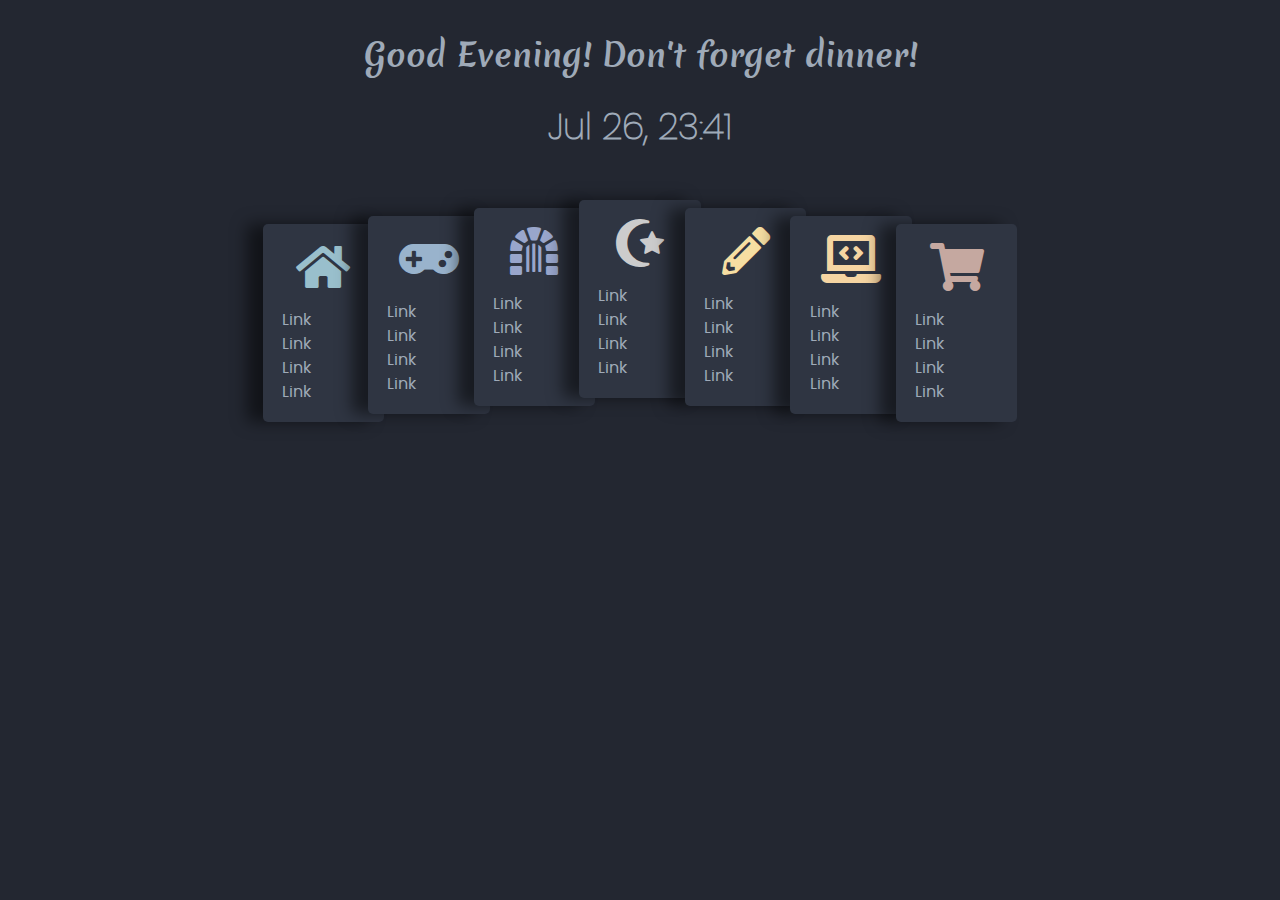
<file: home/.local/share/startpage/index.html>
<!DOCTYPE html>
<html><head>
    <!--Custom CSS-->
    <link rel="stylesheet" href="css/startpage.css">
    <!-- Include Styles for Font Awesome-->
    <link rel="stylesheet" href="css/font-awesome/css/all.css">
    <style>
</style>
<meta http-equiv="content-type" content="text/html; charset=UTF-8">
        <title>Startpage</title>
    </head>
    <body cz-shortcut-listen="true">
        <div id="main" class="main">
                <div id="message">
                    <h1 id="message-text">Good Morning!</h1>
                </div>
                
         </div>
        <div id="main-date" class="main-date">
        <div id="date">
                    <h2><span id="date-text"></span></h2>
                </div>
        </div>
        <div id="box">     
            <!-- container 1 -->
            <div class="container con3">
                <div class="home">
                    <header><i class="fas fa-home"></i></header>
                    <a href="https://google.com/" target="_top">Link</a><br> 
                    <a href="https://google.com/" target="_top">Link</a><br> 
                    <a href="https://google.com/" target="_top">Link</a><br> 
                    <a href="https://google.com/" target="_top">Link</a><br> 
                </div>
            </div>
            
            <!-- container 2 -->
            <div class="container con2">
                <div class="games">
                    <header><i class="fas fa-gamepad"></i></header>
                    <a href="https://google.com/" target="_top">Link</a><br> 
                    <a href="https://google.com/" target="_top">Link</a><br> 
                    <a href="https://google.com/" target="_top">Link</a><br> 
                    <a href="https://google.com/" target="_top">Link</a><br> 
                </div>
            </div>
            
            
            <!-- container 3 -->
            <div class="container con1">
                <div class="gw">
                    <header><i class="fas fa-dungeon"></i></header>      
                    <a href="https://google.com/" target="_top">Link</a><br> 
                    <a href="https://google.com/" target="_top">Link</a><br> 
                    <a href="https://google.com/" target="_top">Link</a><br> 
                    <a href="https://google.com/" target="_top">Link</a><br> 
                </div>                    
            </div>
            
            <!-- container 4 -->
            <div class="container">
                <div class="tes">
                    <header><i class="fas fa-star-and-crescent"></i></header>       
                    <a href="https://google.com/" target="_top">Link</a><br> 
                    <a href="https://google.com/" target="_top">Link</a><br> 
                    <a href="https://google.com/" target="_top">Link</a><br> 
                    <a href="https://google.com/" target="_top">Link</a><br> 
                </div>
             </div>
            
            <!-- container 5 -->
             <div class="container con1">
                <div class="dev">
                    <header><i class="fas fa-pencil-alt"></i></header>       
                    <a href="https://google.com/" target="_top">Link</a><br> 
                    <a href="https://google.com/" target="_top">Link</a><br> 
                    <a href="https://google.com/" target="_top">Link</a><br> 
                    <a href="https://google.com/" target="_top">Link</a><br> 
                </div>                    
            </div>
            
            <!-- container 6 -->
            <div class="container con2">
                <div class="pencil">
                    <header><i class="fas fa-laptop-code"></i></header>       
                    <a href="https://google.com/" target="_top">Link</a><br> 
                    <a href="https://google.com/" target="_top">Link</a><br> 
                    <a href="https://google.com/" target="_top">Link</a><br> 
                    <a href="https://google.com/" target="_top">Link</a><br> 
                </div>
             </div>
            
            <!-- container 7 -->
            <div class="container con3">
                <div class="shopping">
                    <header><i class="fas fa-shopping-cart"></i></header> 
                    <a href="https://google.com/" target="_top">Link</a><br> 
                    <a href="https://google.com/" target="_top">Link</a><br> 
                    <a href="https://google.com/" target="_top">Link</a><br> 
                    <a href="https://google.com/" target="_top">Link</a><br> 
                </div>                    
            </div>
            
            
        </div>
    
<script src="js/main.js"></script>
</body></html>
</file>
<file: home/.local/share/startpage/css/startpage.css>
@font-face {
    font-family: 'meriendabold';
    src: url('fonts/merienda/merienda-bold-webfont.woff2') format('woff2'),
    url('fonts/merienda/merienda-bold-webfont.woff') format('woff');
    font-weight: normal;
    font-style: normal;
}

@font-face {
    font-family: 'meriendaregular';
    src: url('fonts/merienda/merienda-regular-webfont.woff2') format('woff2'),
    url('fonts/merienda/merienda-regular-webfont.woff') format('woff');
    font-weight: normal;
    font-style: normal;
}

@font-face {
    font-family: 'poppinsregular';
    src: url('fonts/poppins/poppins-regular-webfont.woff2') format('woff2'),
         url('fonts/poppins/poppins-regular-webfont.woff') format('woff');
    font-weight: normal;
    font-style: normal;

}


@font-face {
    font-family: 'poppinsthin';
    src: url('fonts/poppins/poppins-thin-webfont.woff2') format('woff2'),
         url('fonts/poppins/poppins-thin-webfont.woff') format('woff');
    font-weight: normal;
    font-style: normal;

}


*{
    margin:0;
    padding:0;
}

body {    
    background-color: #232731;
	color: #9faab8;
    font-family: 'poppinsregular', Helvetica, sans-serif;
    line-height: 1.5em;
}

#main {
    height: 3em;
    display: flex;
    align-items: center;
    justify-content: center;
    flex-wrap: wrap;
	padding-top: 2em;
    font-family: 'meriendabold', sans-serif;
}


#main-date {
    height: 4em;
    display: flex;
    align-items: center;
    justify-content: center;
    flex-wrap: wrap;
    font-size: 1.5em;
    font-family: 'poppinsthin', sans-serif;
}

#box {
    height: 15em;
    display: flex;
    align-items: center;
    justify-content: center;
    flex-wrap: wrap;
    }

.container {
    background-color: #2F3542;
    padding: 1.2em;
    /*margin: 0em 2em 0em 2em;*/
    height: 10em;
    width: 5.2em;
    box-shadow:  -1rem 0px 1em rgba(0, 0, 0, 0.5);
    flex-direction: column;
    display: flex;
    position: relative;
    border-radius: 5px;
    transition: .3s;
}

.container:hover {
 transform: translateY(-1rem);   
}

.container:hover~.container {
 transform: translateX(1rem);   
}

.container:not(:first-child){
    margin-left: -1rem;
}

.con1 {
 margin-top: 1rem;   
}

.con2 {
 margin-top: 2rem;   
}

.con3 {
 margin-top: 3rem;   
}

a, a:visited {
    color: #9faab8;
    text-decoration: none;
}

header {    
    padding-bottom: 8px;
    font-weight:bold;
}

.home a:hover, .home header {
    color: #99BFCC; /* 848CA4 */
}

.games a:hover, .games header {
    color: #99B3CC; /* 8494A2 */
}

.gw a:hover, .gw header {
        color: #99A6CC; /* EDD8AB */
}

.tes a:hover, .tes header {
        color: #CCCCCC; /* C0AC9E */
}

.pencil a:hover, .pencil header {
        color: #F6D5A2; /* C0AC9E */
}

.dev a:hover, .dev header {
        color: #F6DEA2; /* EDD8AB */
}

.shopping a:hover, .shopping header {
        color: #C5A8A0; /* EDD8AB */
}



header {
    text-align:center; 
    padding-bottom: 1em;
}

.fas {
 font-size: 3em;   
 text-align: center;
}
</file>
